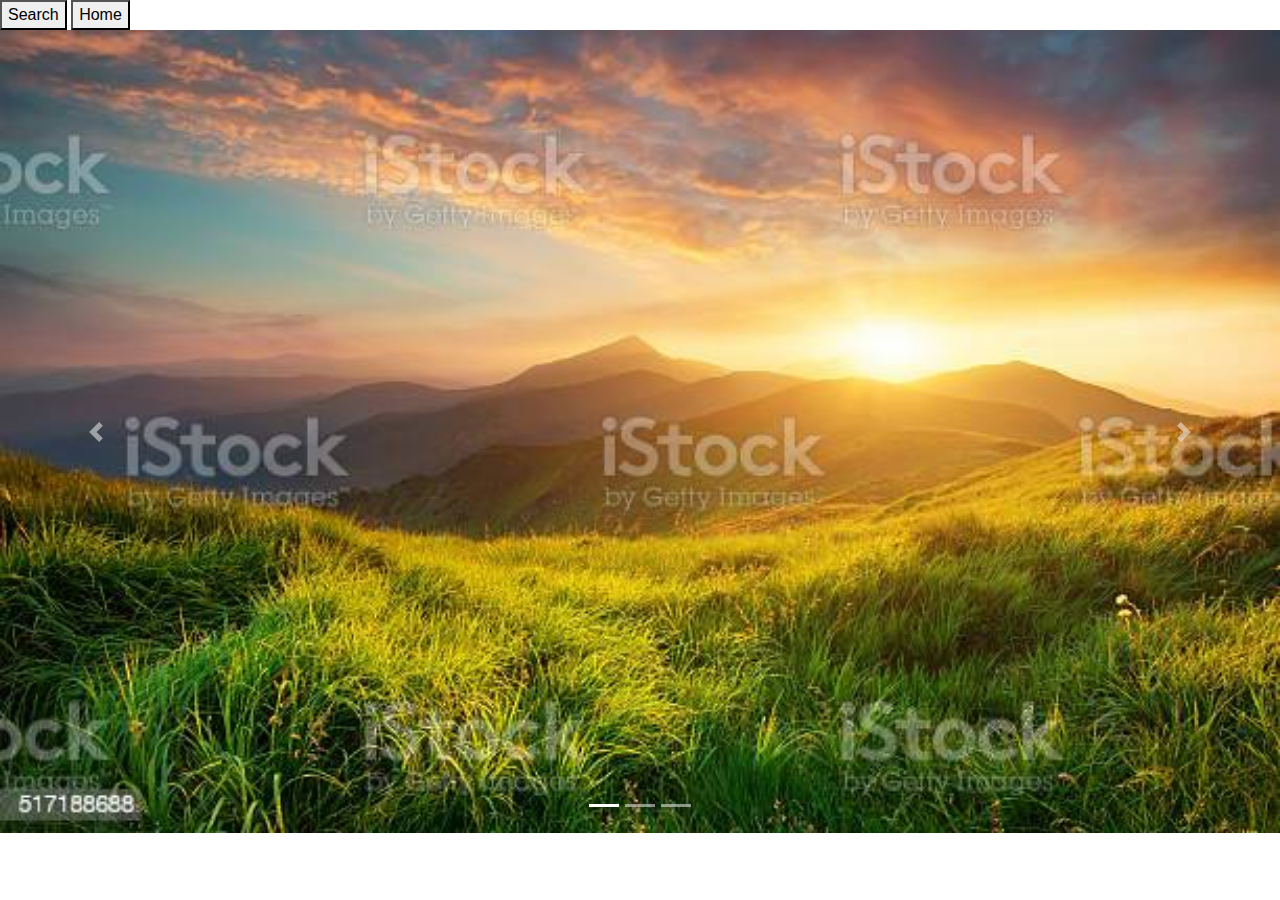
<file: april 28/index.html>
<!DOCTYPE html>
<html lang="en">
<head>
  <title>JELLY TONDOLILIS</title>
  <header>
    <div class="header-buttons">
      <button class="btn-search">Search</button>
      <button class="btn-home">Home</button>
    </div>
  </header>
  
  <meta charset="UTF-8">
  <meta name="viewport" content="width=device-width, initial-scale=1.0">
  <link rel="stylesheet" href="https://maxcdn.bootstrapcdn.com/bootstrap/4.0.0/css/bootstrap.min.css">
  <title>Carousel Example</title>
</head>
<body>

<div id="myCarousel" class="carousel slide" data-ride="carousel">
  <!-- Indicators -->
  <ol class="carousel-indicators">
    <li data-target="#myCarousel" data-slide-to="0" class="active"></li>
    <li data-target="#myCarousel" data-slide-to="1"></li>
    <li data-target="#myCarousel" data-slide-to="2"></li>
  </ol>

  <!-- Slides -->
  <div class="carousel-inner">
    <div class="carousel-item active">
      <img class="d-block w-100" src="2.jpg" alt="2">
    </div>
    <div class="carousel-item">
      <img class="d-block w-100" src="4.jpg" alt="4">
    </div>
    <div class="carousel-item">
      <img class="d-block w-100" src="6.jpg" alt="6">
    </div>
  </div>

  <!-- Controls -->
  <a class="carousel-control-prev" href="#myCarousel" role="button" data-slide="prev">
    <span class="carousel-control-prev-icon" aria-hidden="true"></span>
    <span class="sr-only">Previous</span>
  </a>
  <a class="carousel-control-next" href="#myCarousel" role="button" data-slide="next">
    <span class="carousel-control-next-icon" aria-hidden="true"></span>
    <span class="sr-only">Next</span>
  </a>
</div>

<script src="https://code.jquery.com/jquery-3.2.1.slim.min.js"></script>
<script src="https://cdnjs.cloudflare.com/ajax/libs/popper.js/1.12.9/umd/popper.min.js"></script>
<script src="https://maxcdn.bootstrapcdn.com/bootstrap/4.0.0/js/bootstrap.min.js"></script>

</body>
</html>
</file>
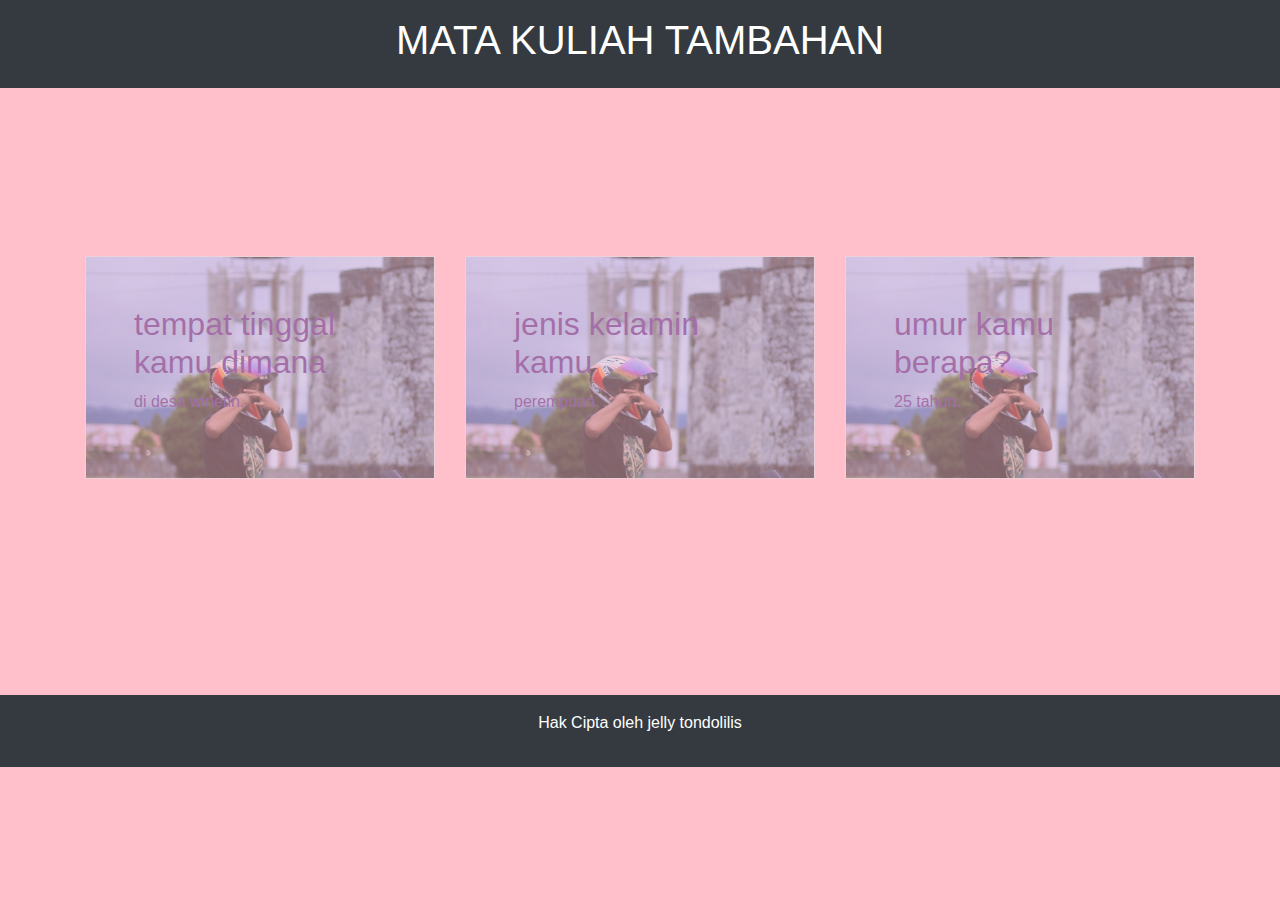
<file: UJIAN-MID-JELLY TONDOLILIS/index.html>
<!DOCTYPE html>
<html>
<head>
	<title>JELLY TONDOLILIS</title>
	<link rel="stylesheet" type="text/css" href="https://stackpath.bootstrapcdn.com/bootstrap/4.3.1/css/bootstrap.min.css">
	<style>
	body {
		background-color: pink;
	}
	
	article:nth-of-type(1) {
		background-image: url(4.jpg);
		background-size: cover;s
		background-position: center;
		color: rgb(76, 30, 136);    
		opacity: 0.5;
	}

	article:nth-of-type(2) {
    background-image: url(img/HD-wallpaper-spotify-app-black-green-logo-logos-music-spotify-music-streaming.jpg);
    background-size: cover;
    background-position: center;
    color: rgb(3, 17, 3);
    opacity: 0.5;
}

article:nth-of-type(3) {
    background-image: url(img/rimurutempesthdwallpapersicon128.jpgplus.webp);
    background-size: cover;
    background-position: center;
    color: rgb(47, 35, 216);
    opacity: 0.5;
}

	.my-5 {
		margin-top: 5em;
		margin-bottom: 5em;
	}
</style>

</head>
<body>

	<header class="bg-dark text-white py-3">
		<div class="container">
			<div class="row">
				<div class="col-md-12 text-center">
					<h1>MATA KULIAH TAMBAHAN</h1>
				</div>
			</div>
		</div>
	</header>
	<br>
	<br>
	<br>
	<br>
	<br>
	<br>
	<div class="container my-4">
		<div class="row">
			<div class="col-md-4">
				<article class="p-5 border">
					<h2>tempat tinggal kamu dimana</h2>
					<p>di desa winetin.</p>
				</article>
			</div>
			<div class="col-md-4">
				<article class="p-5 border">
					<h2>jenis kelamin kamu</h2>
					<p>perempuan.</p>
				</article>
			</div>
			<div class="col-md-4">
				<article class="p-5 border">
					<h2>umur kamu berapa?</h2>
					<p>25 tahun.</p>
				</article>
			</div>
		</div>
	</div>
	<br>
	<br>
	<br>
	<br>
	<br>
	<br>
	<br>
	<br>
	<footer class="bg-dark text-white">
		<div class="container py-3">
			<div class="row">
				<div class="col-md-12 text-center">
					<p>Hak Cipta oleh jelly tondolilis</p>
				</div>
			</div>
		</div>
	</footer>

</body>
</html>
</file>
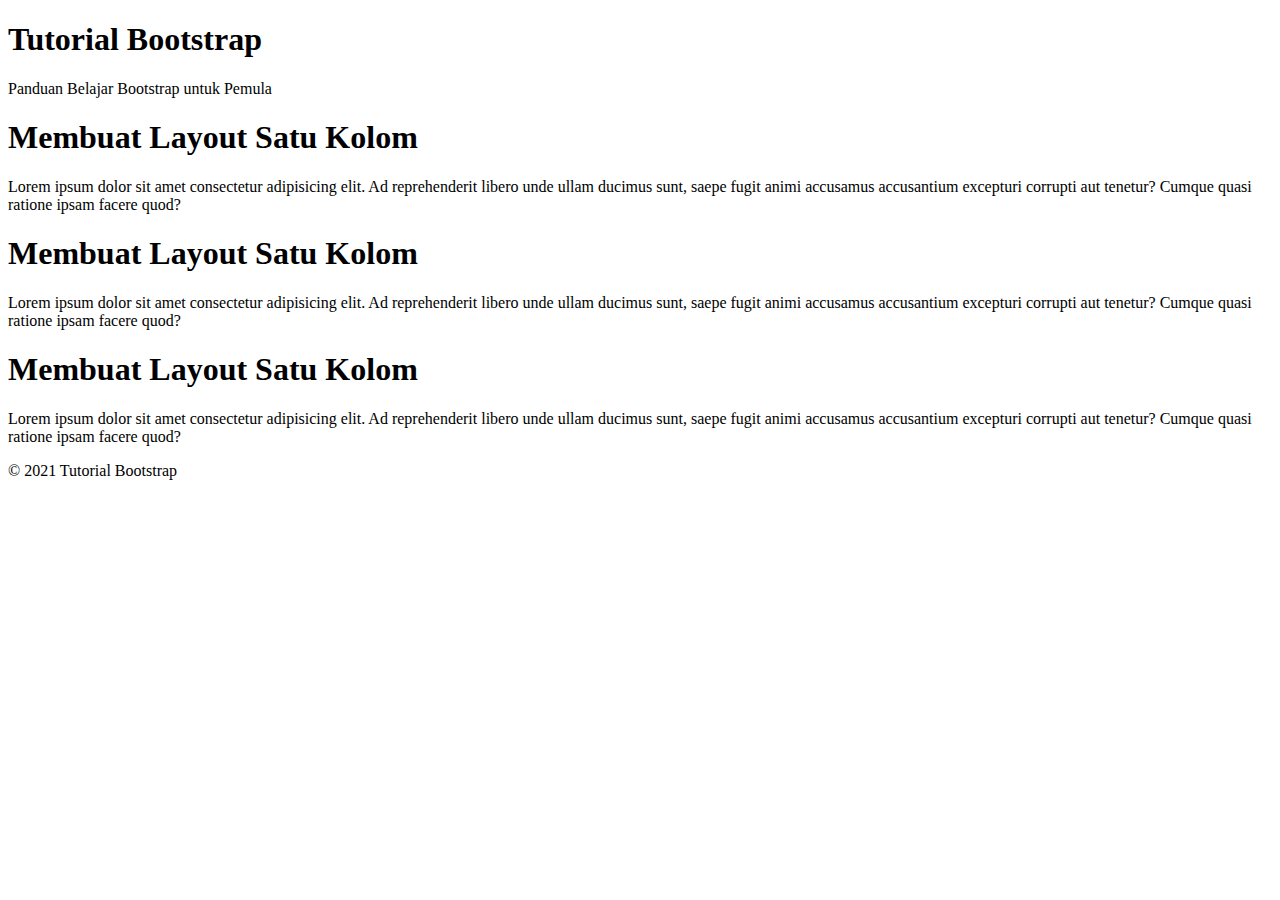
<file: april 28/jelly/index.html>
<!DOCTYPE html>
<html lang="en">

<head>
    <meta charset="UTF-8">
    <meta http-equiv="X-UA-Compatible" content="IE=edge">
    <meta name="viewport" content="width=device-width, initial-scale=1.0">
    <title>Contoh Layout 1 Kolom</title>
    <link href="https://cdn.jsdelivr.net/npm/bootstrap@5.1.3/dist/css/bootstrap.min.css" rel="stylesheet" integrity="sha384-1BmE4kWBq78iYhFldvKuhfTAU6auU8tT94WrHftjDbrCEXSU1oBoqyl2QvZ6jIW3" crossorigin="anonymous">
  <script src="https://cdn.jsdelivr.net/npm/bootstrap@5.1.3/dist/js/bootstrap.bundle.min.js" integrity="sha384-ka7Sk0Gln4gmtz2MlQnikT1wXgYsOg+OMhuP+IlRH9sENBO0LRn5q+8nbTov4+1p" crossorigin="anonymous"></script>

</head>

<body>

    <header class="container bg-primary text-white">
        <div class="row">
            <div class="col-12 py-4 text-center">
                <h1 class="display-1">Tutorial Bootstrap</h1>
                <p class="lead">Panduan Belajar Bootstrap untuk Pemula</p>
            </div>
        </div>
    </header>

    <main class="container border">
        <div class="row">
            <div class="col-md-3">
                <h1>Membuat Layout Satu Kolom</h1>
                <p>Lorem ipsum dolor sit amet consectetur adipisicing elit. Ad reprehenderit libero unde ullam ducimus sunt, saepe fugit animi accusamus accusantium excepturi corrupti aut tenetur? Cumque quasi ratione ipsam facere quod?</p>
            </div>
            <div class="col-md-6">
                <h1>Membuat Layout Satu Kolom</h1>
                <p>Lorem ipsum dolor sit amet consectetur adipisicing elit. Ad reprehenderit libero unde ullam ducimus sunt, saepe fugit animi accusamus accusantium excepturi corrupti aut tenetur? Cumque quasi ratione ipsam facere quod?</p>
            </div>
            <div class="col-md-3">
                <h1>Membuat Layout Satu Kolom</h1>
                <p>Lorem ipsum dolor sit amet consectetur adipisicing elit. Ad reprehenderit libero unde ullam ducimus sunt, saepe fugit animi accusamus accusantium excepturi corrupti aut tenetur? Cumque quasi ratione ipsam facere quod?</p>
            </div>
        </div>
    </main>

    <footer class="container bg-light">
        <div class="row">
            <div class="col-12 py-4">
                &copy; 2021 Tutorial Bootstrap
            </div>
        </div>
    </footer>

</body>

</html>
</file>
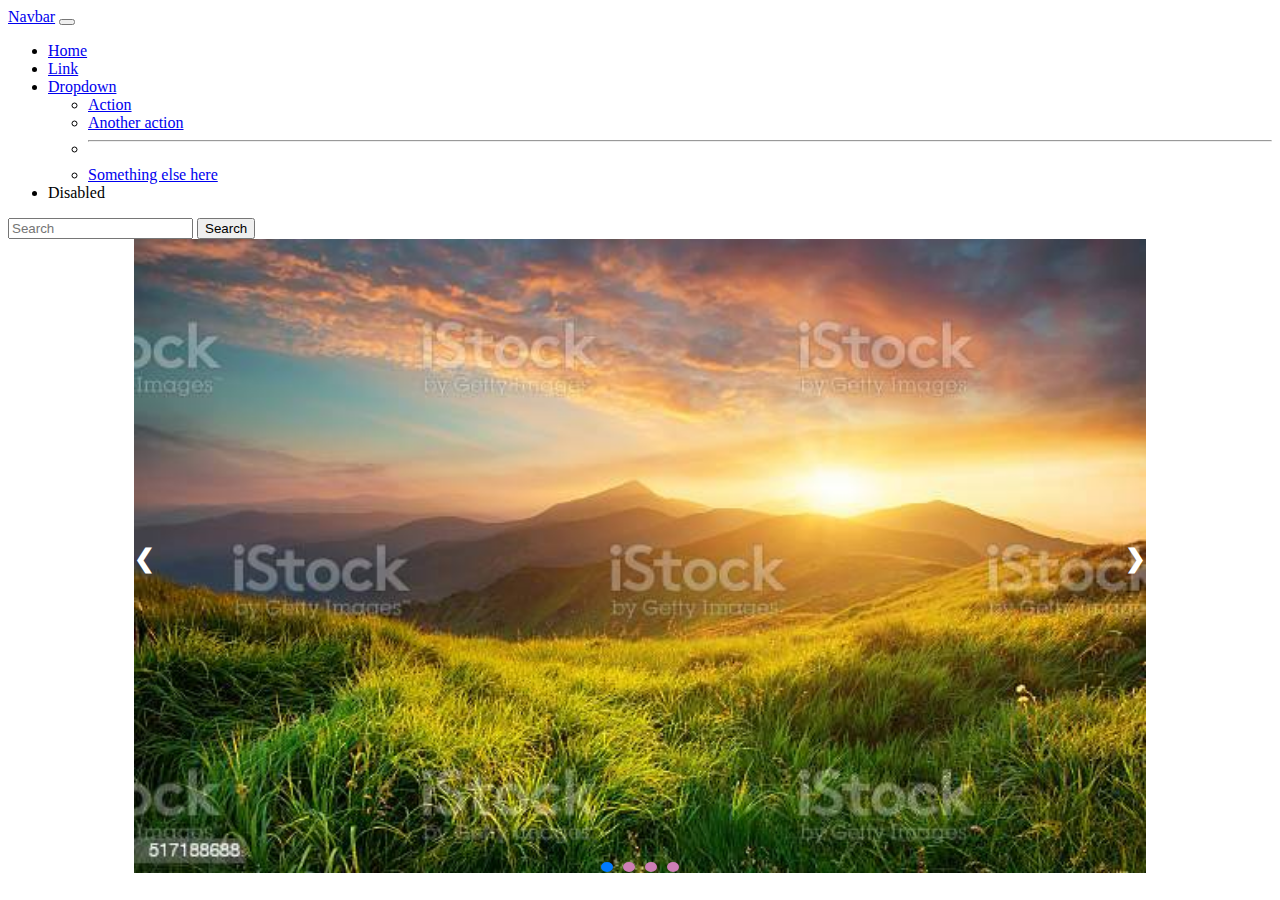
<file: april 28/index1.html>
<!DOCTYPE html>
<html>
<head>
	<title>JELLY ANGELA</title>
    <link href="https://cdn.jsdelivr.net/npm/bootstrap@5.3.0-alpha3/dist/css/bootstrap.min.css" rel="stylesheet" integrity="sha384-KK94CHFLLe+nY2dmCWGMq91rCGa5gtU4mk92HdvYe+M/SXH301p5ILy+dN9+nJOZ" crossorigin="anonymous">
</head>
<body>
	<header>
		<nav class="navbar navbar-expand-lg bg-body-tertiary">
            <div class="container-fluid">
              <a class="navbar-brand" href="#">Navbar</a>
              <button class="navbar-toggler" type="button" data-bs-toggle="collapse" data-bs-target="#navbarSupportedContent" aria-controls="navbarSupportedContent" aria-expanded="false" aria-label="Toggle navigation">
                <span class="navbar-toggler-icon"></span>
              </button>
              <div class="collapse navbar-collapse" id="navbarSupportedContent">
                <ul class="navbar-nav me-auto mb-2 mb-lg-0">
                  <li class="nav-item">
                    <a class="nav-link active" aria-current="page" href="#">Home</a>
                  </li>
                  <li class="nav-item">
                    <a class="nav-link" href="#">Link</a>
                  </li>
                  <li class="nav-item dropdown">
                    <a class="nav-link dropdown-toggle" href="#" role="button" data-bs-toggle="dropdown" aria-expanded="false">
                      Dropdown
                    </a>
                    <ul class="dropdown-menu">
                      <li><a class="dropdown-item" href="#">Action</a></li>
                      <li><a class="dropdown-item" href="#">Another action</a></li>
                      <li><hr class="dropdown-divider"></li>
                      <li><a class="dropdown-item" href="#">Something else here</a></li>
                    </ul>
                  </li>
                  <li class="nav-item">
                    <a class="nav-link disabled">Disabled</a>
                  </li>
                </ul>
                <form class="d-flex" role="search">
                  <input class="form-control me-2" type="search" placeholder="Search" aria-label="Search">
                  <button class="btn btn-outline-success" type="submit">Search</button>
                </form>
              </div>
            </div>
          </nav>
	</header>
	<style>
		.carousel {
			width: 80%;
			margin: auto;
			position: relative;
		}

		.carousel img {
			width: 100%;
			height: auto;
		}

		.carousel .prev,
		.carousel .next {
			position: absolute;
			top: 50%;
			transform: translateY(-50%);
			font-size: 25px;
			font-weight: bold;
			color: #fff;
			cursor: pointer;
			z-index: 2;
		}

		.carousel .prev {
			left: 0;
		}

		.carousel .next {
			right: 0;
		}

		.carousel .indicator {
			position: absolute;
			bottom: 0;
			left: 50%;
			transform: translateX(-50%);
			display: flex;
			flex-wrap: wrap;
			justify-content: center;
			align-items: center;
			z-index: 2;
		}

		.carousel .indicator button {
			width: 10px;
			height: 10px;
			border: none;
			border-radius: 50%;
			margin: 5px;
			cursor: pointer;
			background-color: #ce7fb6;
			transition: background-color 0.3s;
		}

		.carousel .indicator button.active {
			background-color: #007bff;
		}
	</style>
	<script src="https://code.jquery.com/jquery-3.6.0.min.js"></script>
	<script>
		$(document).ready(function() {
			var slideIndex = 1;
			showSlides(slideIndex);

			$('.prev').click(function() {
				slideIndex -= 1;
				showSlides(slideIndex);
			});

			$('.next').click(function() {
				slideIndex += 1;
				showSlides(slideIndex);
			});

			$('.indicator button').click(function() {
				slideIndex = $(this).data('slide');
				showSlides(slideIndex);
			});

			function showSlides(n) {
				var slides = $('.carousel img');
				var indicators = $('.indicator button');

				if (n > slides.length) {
					slideIndex = 1;
				}
				if (n < 1) {
					slideIndex = slides.length;
				}

				slides.hide();
				slides.eq(slideIndex - 1).fadeIn();
				indicators.removeClass('active');
				indicators.eq(slideIndex - 1).addClass('active');
			}
		});
	</script>
</head>
<body>
	<div class="carousel">
		<img src="2.jpg">
		<img src="4.jpg">
		<img src="6.jpg">
        <img src="8.jpg">
		<div class="prev">&#10094;</div>
		<div class="next">&#10095;</div>
		<div class="indicator">
			<button class="active" data-slide="1"></button>
			<button data-slide="2"></button>
			<button data-slide="3"></button>
            <button data-slide="4"></button>
		</div>
	</div>
</body>
</html>
</file>
